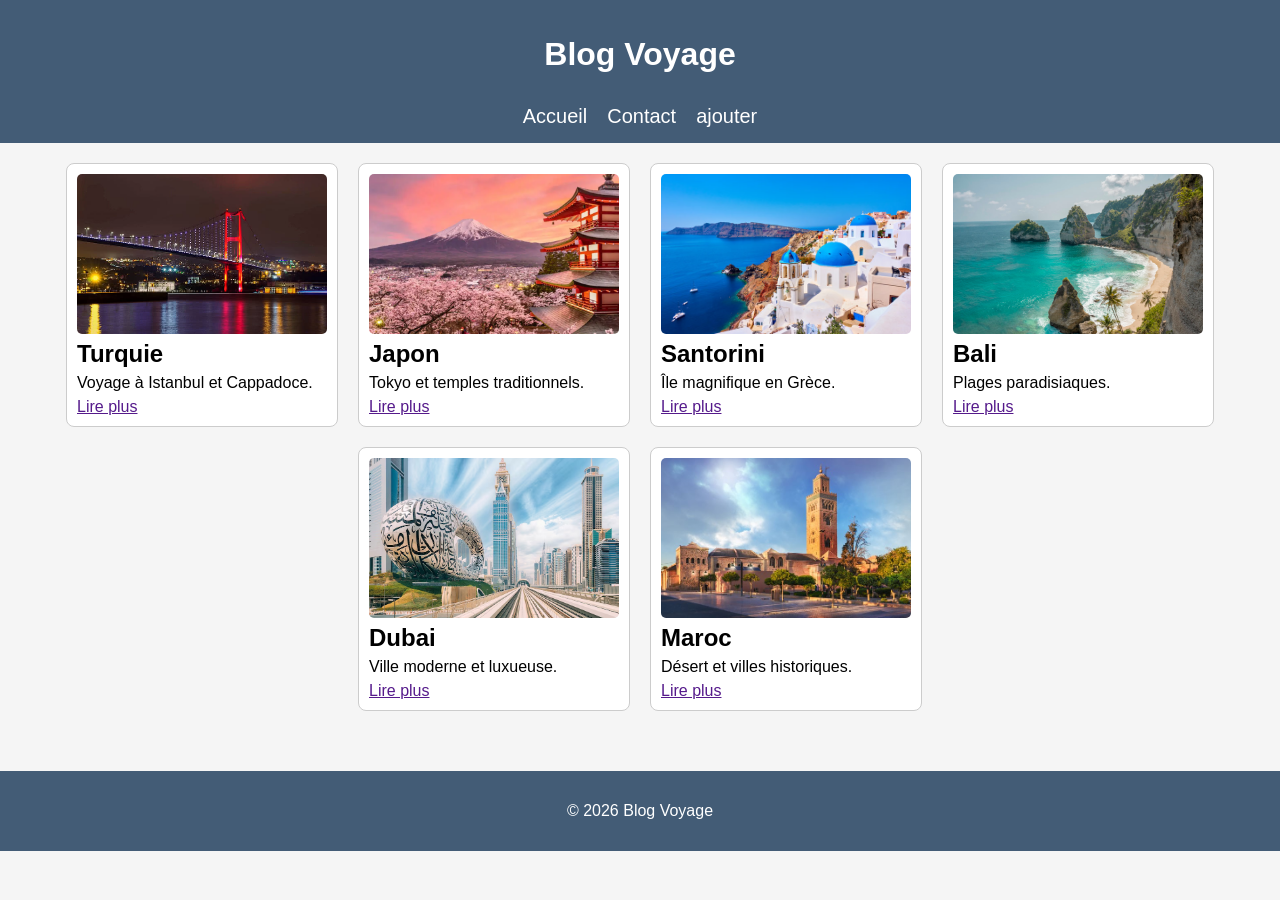
<file: index.html>
<!DOCTYPE html>
<html lang="fr">
<head>
<meta charset="UTF-8">
<title>Blog Voyage</title>
<link rel="stylesheet" href="style.css">
</head>
<body>

<header>
<h1>Blog Voyage</h1>
<nav>
<a href="index.html">Accueil</a>
<a href="contact.html">Contact</a>
<a href="ajouter.html">ajouter</a>

</nav>
</header>

<main class="articles">

<div class="card">
<img src="img/turkey.jpg">
<h2>Turquie</h2>
<p>Voyage à Istanbul et Cappadoce.</p>
<a href="">Lire plus</a>
</div>

<div class="card">
<img src="img/japan.jpg">
<h2>Japon</h2>
<p>Tokyo et temples traditionnels.</p>
<a href="">Lire plus</a>
</div>

<div class="card">
<img src="img/santorini.jpg">
<h2>Santorini</h2>
<p>Île magnifique en Grèce.</p>
<a href="">Lire plus</a>
</div>

<div class="card">
<img src="img/bali.jpg">
<h2>Bali</h2>
<p>Plages paradisiaques.</p>
<a href="">Lire plus</a>
</div>

<div class="card">
<img src="img/dubai.jpg">
<h2>Dubai</h2>
<p>Ville moderne et luxueuse.</p>
<a href="">Lire plus</a>
</div>

<div class="card">
<img src="img/morocco.jpg">
<h2>Maroc</h2>
<p>Désert et villes historiques.</p>
<a href="">Lire plus</a>
</div>

</main>

<footer>
<p>© 2026 Blog Voyage</p>
</footer>

</body>
</html>
</file>
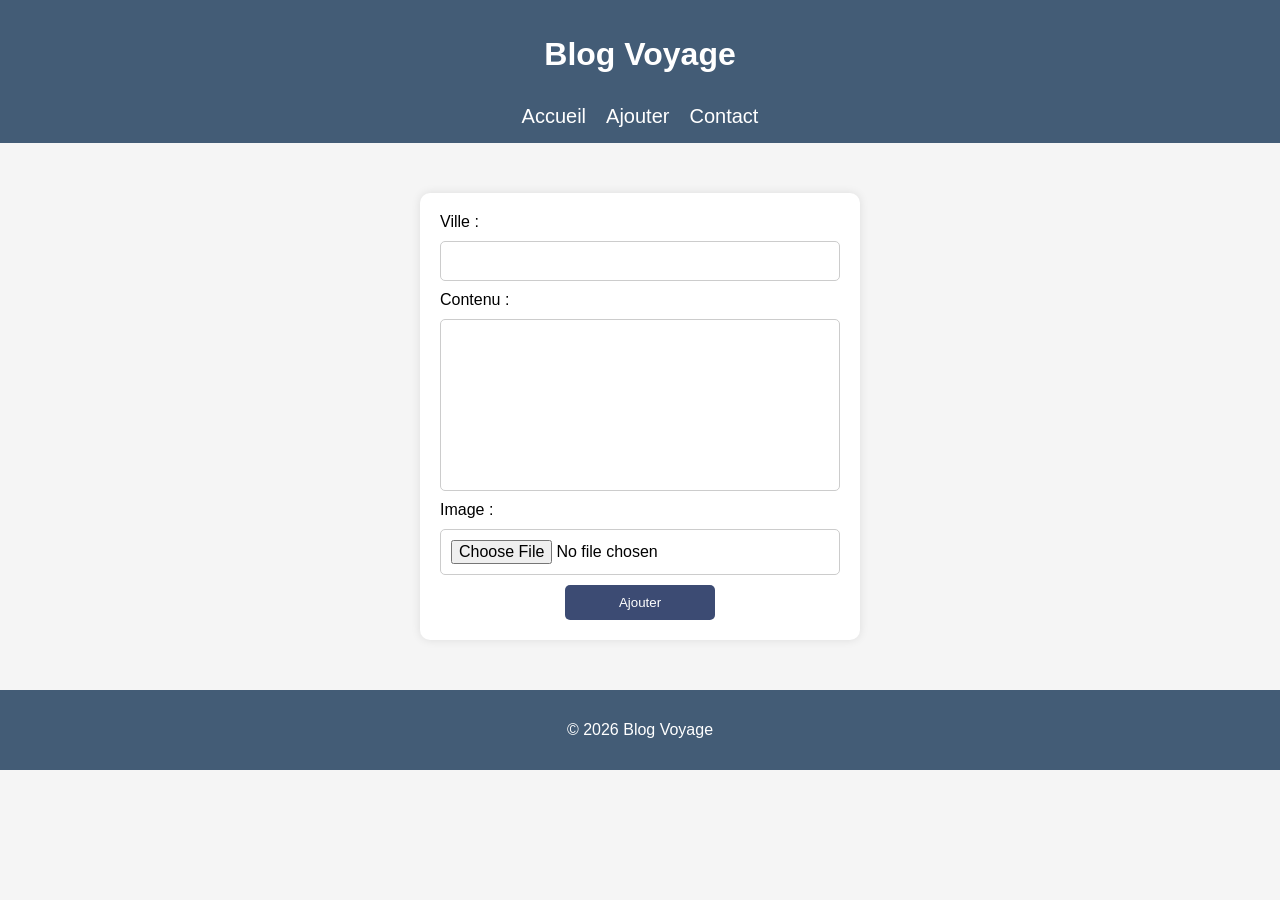
<file: ajouter.html>
<!DOCTYPE html>
<html lang="fr">
<head>
<meta charset="UTF-8">
<title>Ajouter</title>
<link rel="stylesheet" href="style.css">
</head>

<body>

<header>
<h1>Blog Voyage</h1>

<nav>
<a href="index.html">Accueil</a>
<a href="ajouter.html">Ajouter</a>
<a href="contact.html">Contact</a>
</nav>
</header>

<form class="ajouter">

<label>Ville :</label>
<input type="text">

<label>Contenu :</label>
<textarea></textarea>

<label>Image :</label>
<input type="file">

<button>Ajouter</button>

</form>

<footer>
<p>© 2026 Blog Voyage</p>
</footer>

</body>
</html>
</file>
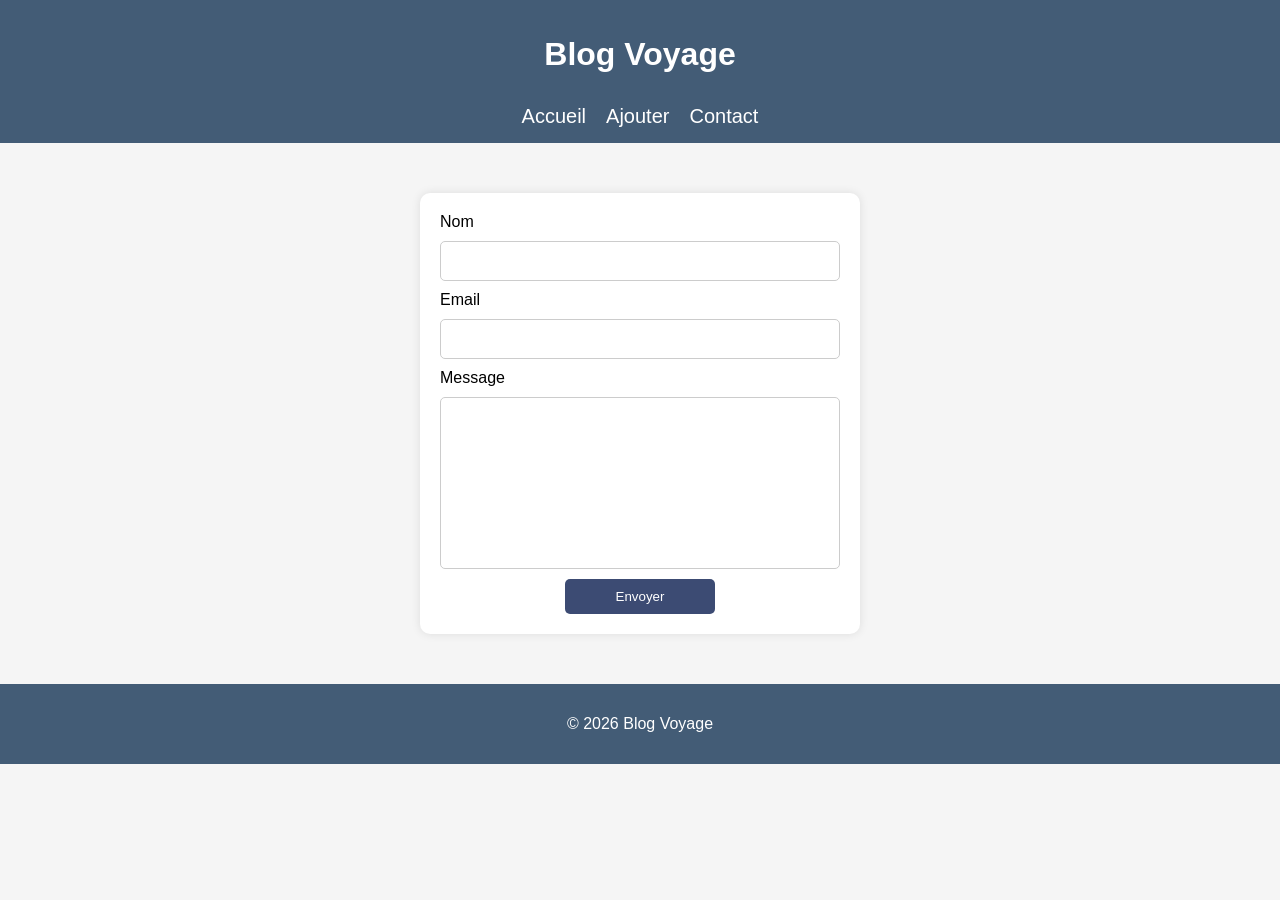
<file: contact.html>
<!DOCTYPE html>
<html lang="fr">
<head>
<meta charset="UTF-8">
<title>Contact</title>

<link rel="stylesheet" href="./style.css">

</head>
<body>

<header>
<h1>Blog Voyage</h1>

<nav>
<a href="index.html">Accueil</a>
<a href="ajouter.html">Ajouter</a>
<a href="contact.html">Contact</a>
</nav>
</header>

<form class="contact">

<label>Nom</label>
<input type="text">

<label>Email</label>
<input type="email">

<label>Message</label>
<textarea></textarea>

<button>Envoyer</button>

</form>

<footer>
<p>© 2026 Blog Voyage</p>
</footer>

</body>
</html>
</file>
<file: style.css>
body{
    margin:0;
    padding:0;
    background:#f5f5f5;
    font-family:Arial, sans-serif;
    }
    
    header{
        background:#435c76;
        color:white;
        padding:15px;
        display:flex;
        flex-direction:column;
        align-items:center;
        text-align:center;
        }
        
        nav{
        display:flex;
        gap:20px;
        margin-top:10px;
        justify-content:center;
        }
        
        nav a{
        color:white;
        text-decoration:none;
        font-size:20px;
        }
        
        nav a:hover{
        color:#5fa2da;
        }
    
    h1{
    text-align:center;
    }
    
    .articles{
    display:flex;
    flex-wrap:wrap;
    gap:20px;
    padding:20px;
    justify-content:center;
    }
    
    .card{
    width:250px;
    background:white;
    border:1px solid #ccc;
    border-radius:8px;
    padding:10px;
    
    display:flex;
    flex-direction:column;
    gap:6px;
    }
    
    .card img{
    width:100%;
    height:160px;
    object-fit:cover;
    border-radius:5px;
    }
    
    .card h2{
    margin:0;
    }
    
    .card p{
    margin:0;
    }
    
    .card small{
    display:block;
    margin-bottom:5px;
    }
    
    .contact,
    .ajouter{
    display:flex;
    flex-direction:column;
    width:400px;
    margin:50px auto;
    gap:10px;
    
    background:white;
    padding:20px;
    border-radius:10px;
    box-shadow:0 0 10px rgba(0,0,0,0.1);
    }
    
    .contact input,
    .contact textarea,
    .ajouter input,
    .ajouter textarea{
    padding:10px;
    border:1px solid #ccc;
    font-size:16px;
    border-radius:5px;
    }
    
    .contact textarea,
    .ajouter textarea{
    height:150px;
    resize:none;
    }
    
    .contact button,
    .ajouter button{
    background:#3c4b73;
    color:white;
    padding:10px;
    border:none;
    cursor:pointer;
    width:150px;
    align-self:center;
    border-radius:5px;
    }
    
    .contact button:hover,
    .ajouter button:hover{
    background:#2f3d60;
    }
    
    footer{
    background:#435c76;
    color:white;
    text-align:center;
    padding:15px;
    margin-top:40px;
    }
    
    @media(max-width:768px){
    .articles{
    flex-direction:column;
    align-items:center;
    }
    
    .contact,
    .ajouter{
    width:90%;
    }
    }
</file>
